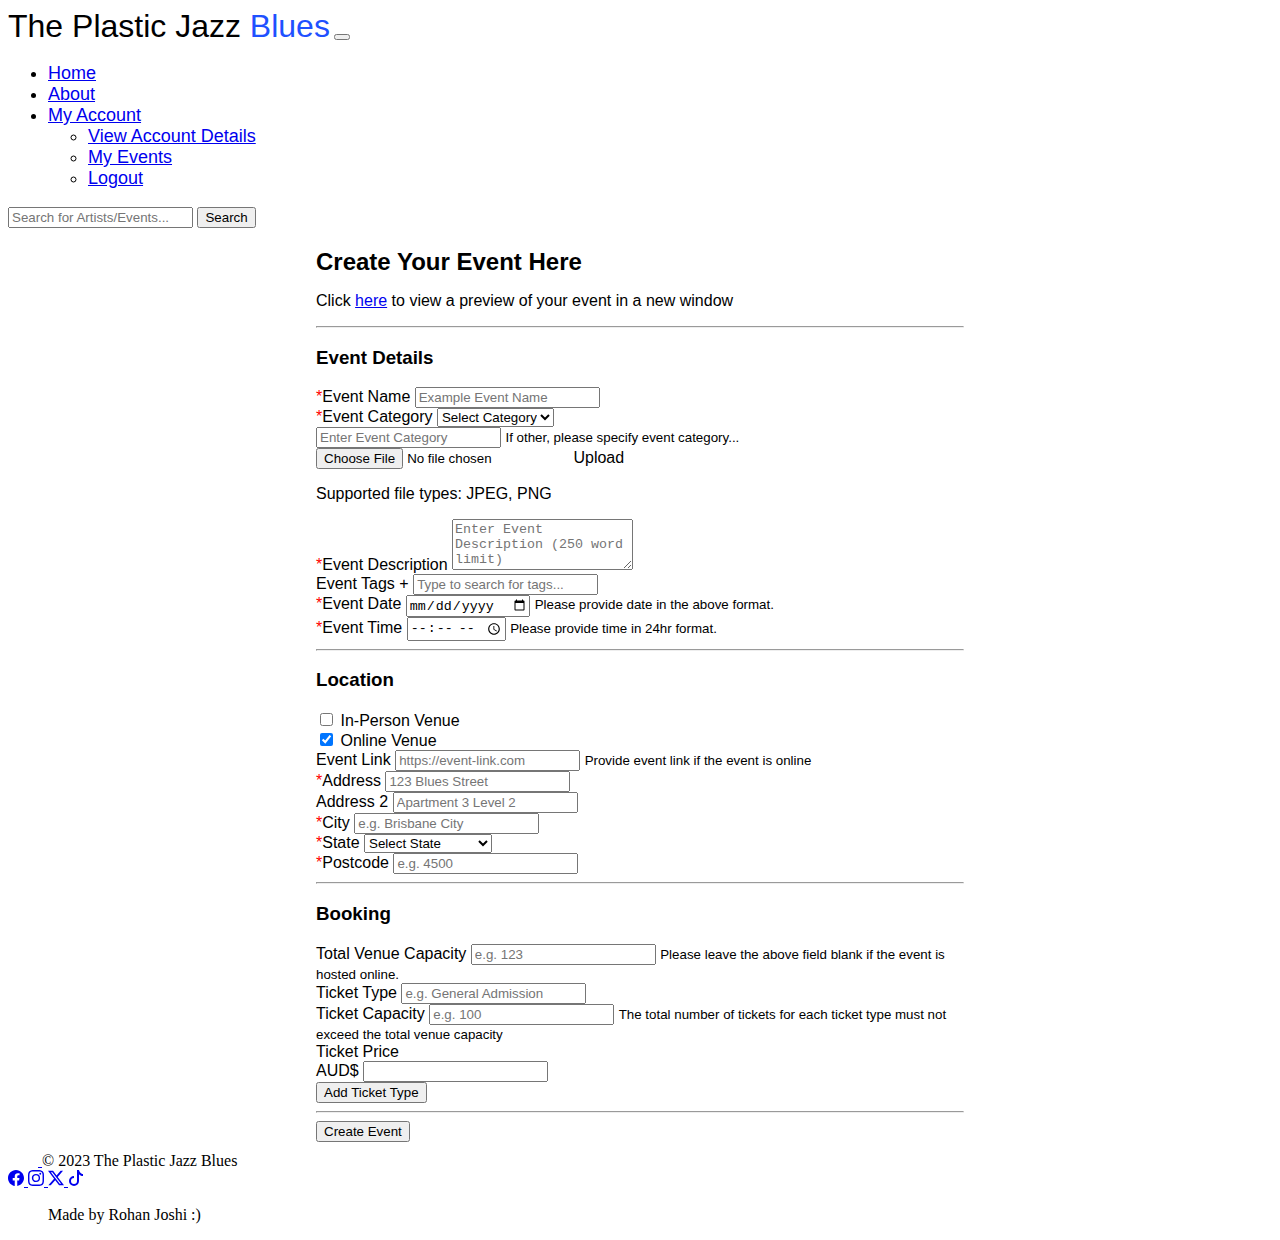
<file: website/templates/eventCreation.html>
<!-- Bootstrap Starter Template -->
<!doctype html>
<html lang="en">
  <head>
    <!-- Required meta tags -->
    <meta charset="utf-8">
    <meta name="viewport" content="width=device-width, initial-scale=1, shrink-to-fit=no">

    <!-- Boostrap CSS & JS -->
    <link href="https://cdn.jsdelivr.net/npm/bootstrap@5.3.1/dist/css/bootstrap.min.css" rel="stylesheet" integrity="sha384-4bw+/aepP/YC94hEpVNVgiZdgIC5+VKNBQNGCHeKRQN+PtmoHDEXuppvnDJzQIu9" crossorigin="anonymous">

    <!-- Link the custom style sheer associated with this html file -->
    <link rel="stylesheet" href="../static/style/index_style.css">

    <link rel="stylesheet" href="../static/style/event_creation.css">

    <title>The Plastic Jazz Blues - Home</title>
  </head>
  <body>

    <!-- Header -->
    <nav class="navbar navbar-expand-lg bg-dark-subtle sticky-top">
        <div class="container-fluid">
            <a id="logo" class="navbar-brand">The Plastic Jazz <span class="logo-colored-word">Blues</span></a>
            <button class="navbar-toggler" type="button" data-bs-toggle="collapse" data-bs-target="#navbarSupportedContent" aria-controls="navbarSupportedContent"      aria-expanded="false" aria-label="Toggle navigation"></button>
            <div class="collapse navbar-collapse" id="navbarSupportedContent">
                <ul class="navbar-nav me-auto mb-2 mb-lg-0">
                  <li class="nav-item">
                    <a class="nav-link active" aria-current="page" href="index.html">Home</a>
                  </li>
                  <li class="nav-item">
                    <a class="nav-link" href="#">About</a>
                  </li>
                  <li class="nav-item dropdown">
                    <a class="nav-link dropdown-toggle" href="#" role="button" data-bs-toggle="dropdown" aria-expanded="false">
                      My Account
                    </a>
                    <ul class="dropdown-menu">
                      <li><a class="dropdown-item" href="#">View Account Details</a></li>
                      <li><a class="dropdown-item" href="userBookingHistory.html">My Events</a></li>
                      <li><a class="dropdown-item" href="#">Logout</a></li>
                    </ul>
                  </li>
                </ul>
                <form class="d-flex navbar-searchbar" role="search">
                  <input class="form-control me-2" type="search" placeholder="Search for Artists/Events..." aria-label="Search">
                  <button class="btn btn-primary" type="submit">Search</button>
                </form>
              </div>
        </div>
    </nav>

    <!-- Event Creation Form -->
<div class="container-fluid">
    <article class="blog-post">
      <h2 class="display-5 link-body-emphasis mb-1 text-center">Create Your Event Here</h2>
      <p class="blog-post-meta text-center">Click <a href="#">here</a> to view a preview of your event in a new window</p>
      <hr>
      <h3>Event Details</h3>
      <div class="row">
        <div class="col">
          <div class="mb-3">
            <form autocomplete="on">
              <label for="exampleFormControlInput1" class="form-label"><span class="mandatory-field">*</span>Event Name</label>
              <input type="email" class="form-control" id="exampleFormControlInput1" placeholder="Example Event Name">
            </form>
          </div>
            <form>
                <label for="categorySelecter" class="form-label"><span class="mandatory-field">*</span>Event Category</label>
                <select class="form-select" aria-label="Default select example" id="categorySelecter">
                    <option selected>Select Category</option>
                    <option value="1">Blues</option>
                    <option value="2">Soul</option>
                    <option value="3">Funk</option>
                    <option value="4">Other</option>
                  </select>

                  <div class="form-group my-4">
                    <input type="email" class="form-control" id="exampleInputEmail1" aria-describedby="emailHelp" placeholder="Enter Event Category">
                    <small id="emailHelp" class="form-text text-muted">If other, please specify event category...</small>
                  </div>
            </form>
        </div>
        <div class="col">
            <div class="card card-cover h-100 rounded-4 shadow-lg">
                <div class="d-flex flex-column h-100 p-5 pb-3 text-shadow-1 mt-5">
                    <div class="input-group mb-3">
                        <input type="file" class="form-control" id="inputGroupFile02">
                        <label class="input-group-text" for="inputGroupFile02">Upload</label>
                    </div>                      
                  <p class="text-muted text-center">Supported file types: JPEG, PNG</p>
                </div>
              </div>
        </div>
      </div>
      <form>
        <div class="form-group">
            <label for="exampleFormControlTextarea1" class="form-label"><span class="mandatory-field">*</span>Event Description</label>
            <textarea class="form-control" id="exampleFormControlTextarea1" rows="3" placeholder="Enter Event Description (250 word limit)"></textarea>
          </div>
    </form>
    <form>
      <label for="exampleDataList" class="form-label">Event Tags</label>
      <span class="badge rounded-pill text-bg-primary px-3">+</span>
      <input class="form-control" list="datalistOptions" id="exampleDataList" placeholder="Type to search for tags...">
        <datalist id="datalistOptions">
          <option value="18+">
          <option value="Alcohol Venue">
          <option value="ID Required">
          <option value="Family Venue">
          <option value="Other">
        </datalist>
    </form>
    <div class="row">
      <div class="col p-3">
        <form>
          <label for="exampleFormControlInput1" class="form-label"><span class="mandatory-field">*</span>Event Date</label>
          <!-- <input type="email" class="form-control" id="exampleFormControlInput1" placeholder="17/09/2023"> -->
          <input type="date" id="event date" name="event date">
          <small class="text-muted">
            Please provide date in the above format.
          </small>
        </form>
      </div>
      <div class="col p-3">
        <form>
          <label for="exampleFormControlInput1" class="form-label"><span class="mandatory-field">*</span>Event Time</label>
          <!-- <input type="email" class="form-control" id="exampleFormControlInput1" placeholder="20:00"> -->
          <input type="time" id="event time" name="event time">
          <small class="text-muted">
            Please provide time in 24hr format.
          </small>
        </form>
      </div>
    </div>
    <hr>
    <h3>Location</h3>
    <div class="row">
      <form>
        <div class="form-check">
          <input class="form-check-input" type="checkbox" value="" id="flexCheckDefault">
          <label class="form-check-label" for="flexCheckDefault">
            In-Person Venue
          </label>
        </div>
        <div class="form-check">
          <input class="form-check-input" type="checkbox" value="" id="flexCheckChecked" checked>
          <label class="form-check-label" for="flexCheckChecked">
            Online Venue
          </label>
        </div>
      </form>
    </div>
    <div class="row">
      <form>
        <label for="exampleFormControlInput1" class="form-label">Event Link</label>
        <input type="email" class="form-control" id="exampleFormControlInput1" placeholder="https://event-link.com">
        <small class="text-muted">Provide event link if the event is online</small>
      </form>
    </div>
    <div class="row">
      <form>
        <label for="exampleFormControlInput1" class="form-label"><span class="mandatory-field">*</span>Address</label>
        <input type="email" class="form-control" id="exampleFormControlInput1" placeholder="123 Blues Street">
      </form>
    </div>
    <div class="row">
      <form>
        <label for="exampleFormControlInput1" class="form-label">Address 2</label>
        <input type="email" class="form-control" id="exampleFormControlInput1" placeholder="Apartment 3 Level 2">
      </form>
    </div>
    <div class="row py-2">
      <div class="col">
        <form>
          <label for="exampleFormControlInput1" class="form-label"><span class="mandatory-field">*</span>City</label>
          <input type="email" class="form-control" id="exampleFormControlInput1" placeholder="e.g. Brisbane City">
        </form>
      </div>
      <div class="col">
        <form>
          <label id="mandatoryField" for="categorySelecter" class="form-label"><span class="mandatory-field">*</span>State</label>
                <select class="form-select" aria-label="Default select example" id="categorySelecter">
                    <option selected>Select State</option>
                    <option value="1">Queensland</option>
                    <option value="2">New South Wales</option>
                    <option value="3">Victoria</option>
                    <option value="4">Western Australia</option>
                    <option value="5"> South Australia</option>
                    <option value="6">Tasmania</option>
                  </select>
        </form>
      </div>
      <div class="col">
        <form>
          <label for="exampleFormControlInput1" class="form-label"><span class="mandatory-field">*</span>Postcode</label>
          <input type="email" class="form-control" id="exampleFormControlInput1" placeholder="e.g. 4500">
        </form>
      </div>
    </div>
    <hr>
    <h3>Booking</h3>
    <div class="row">
      <div class="col">
        <form>
          <label for="exampleFormControlInput1" class="form-label">Total Venue Capacity</label>
          <input type="email" class="form-control" id="exampleFormControlInput1" placeholder="e.g. 123">
          <small class="text-muted">
            Please leave the above field blank if the event is hosted online.
          </small>
        </form>
      </div>
    </div>
    <div class="row">
      <div class="col">
        <form>
          <label for="exampleFormControlInput1" class="form-label">Ticket Type</label>
          <input type="email" class="form-control" id="exampleFormControlInput1" placeholder="e.g. General Admission">
        </form>
      </div>
      <div class="col">
        <form>
          <label for="exampleFormControlInput1" class="form-label">Ticket Capacity</label>
          <input type="email" class="form-control" id="exampleFormControlInput1" placeholder="e.g. 100">
          <small class="text-muted">
            The total number of tickets for each ticket type must not exceed the total venue capacity
          </small>
        </form>
      </div>
      <div class="col">
        <form>
            <label for="exampleFormControlInput1" class="form-label">Ticket Price</label>
            <div class="input-group" id="exampleFormControlInput1">
                <span class="input-group-text">AUD$</span>
                <input type="text" class="form-control" aria-label="Dollar amount (with dot and two decimal places)">
            </div>              
          <!-- <label for="exampleFormControlInput1" class="form-label">Ticket Price ($AUD)</label>
          <input type="email" class="form-control" id="exampleFormControlInput1" placeholder="e.g. 10.00"> -->
        </form>
      </div>
    </div>
    <button type="button" class="btn btn-primary my-3">Add Ticket Type</button>
    <hr>
    <div class="row">
      <button type="button" class="btn btn-success my-3">Create Event</button>
    </div>
  </article>
  </div>

          <!-- Footer -->
        <div class="container">
            <footer class="d-flex flex-wrap justify-content-between align-items-center py-3 my-4 border-top">
            <div class="col-md-4 d-flex align-items-center">
                <a href="/" class="mb-3 me-2 mb-md-0 text-muted text-decoration-none lh-1">
                <svg class="bi" width="30" height="24"><use xlink:href="#bootstrap"></use></svg>
                </a>
                <span class="mb-3 mb-md-0 text-muted">© 2023 The Plastic Jazz Blues</span>
            </div>
            <!-- Bootstrap Icons for Social Media accounts-->
            <a class = "icon-link" href="https://www.facebook.com/">
            <svg xmlns="http://www.w3.org/2000/svg" width="16" height="16" fill="currentColor" class="bi bi-facebook" viewBox="0 0 16 16">
              <path d="M16 8.049c0-4.446-3.582-8.05-8-8.05C3.58 0-.002 3.603-.002 8.05c0 4.017 2.926 7.347 6.75 7.951v-5.625h-2.03V8.05H6.75V6.275c0-2.017 1.195-3.131 3.022-3.131.876 0 1.791.157 1.791.157v1.98h-1.009c-.993 0-1.303.621-1.303 1.258v1.51h2.218l-.354 2.326H9.25V16c3.824-.604 6.75-3.934 6.75-7.951z"/>
            </svg>
            </a>
            <a class="icon-link" href="https://www.instagram.com/">
            <svg xmlns="http://www.w3.org/2000/svg" width="16" height="16" fill="currentColor" class="bi bi-instagram" viewBox="0 0 16 16">
              <path d="M8 0C5.829 0 5.556.01 4.703.048 3.85.088 3.269.222 2.76.42a3.917 3.917 0 0 0-1.417.923A3.927 3.927 0 0 0 .42 2.76C.222 3.268.087 3.85.048 4.7.01 5.555 0 5.827 0 8.001c0 2.172.01 2.444.048 3.297.04.852.174 1.433.372 1.942.205.526.478.972.923 1.417.444.445.89.719 1.416.923.51.198 1.09.333 1.942.372C5.555 15.99 5.827 16 8 16s2.444-.01 3.298-.048c.851-.04 1.434-.174 1.943-.372a3.916 3.916 0 0 0 1.416-.923c.445-.445.718-.891.923-1.417.197-.509.332-1.09.372-1.942C15.99 10.445 16 10.173 16 8s-.01-2.445-.048-3.299c-.04-.851-.175-1.433-.372-1.941a3.926 3.926 0 0 0-.923-1.417A3.911 3.911 0 0 0 13.24.42c-.51-.198-1.092-.333-1.943-.372C10.443.01 10.172 0 7.998 0h.003zm-.717 1.442h.718c2.136 0 2.389.007 3.232.046.78.035 1.204.166 1.486.275.373.145.64.319.92.599.28.28.453.546.598.92.11.281.24.705.275 1.485.039.843.047 1.096.047 3.231s-.008 2.389-.047 3.232c-.035.78-.166 1.203-.275 1.485a2.47 2.47 0 0 1-.599.919c-.28.28-.546.453-.92.598-.28.11-.704.24-1.485.276-.843.038-1.096.047-3.232.047s-2.39-.009-3.233-.047c-.78-.036-1.203-.166-1.485-.276a2.478 2.478 0 0 1-.92-.598 2.48 2.48 0 0 1-.6-.92c-.109-.281-.24-.705-.275-1.485-.038-.843-.046-1.096-.046-3.233 0-2.136.008-2.388.046-3.231.036-.78.166-1.204.276-1.486.145-.373.319-.64.599-.92.28-.28.546-.453.92-.598.282-.11.705-.24 1.485-.276.738-.034 1.024-.044 2.515-.045v.002zm4.988 1.328a.96.96 0 1 0 0 1.92.96.96 0 0 0 0-1.92zm-4.27 1.122a4.109 4.109 0 1 0 0 8.217 4.109 4.109 0 0 0 0-8.217zm0 1.441a2.667 2.667 0 1 1 0 5.334 2.667 2.667 0 0 1 0-5.334z"/>
            </svg>
            </a>
            <a class="icon-link" href="https://twitter.com/">
            <svg xmlns="http://www.w3.org/2000/svg" width="16" height="16" fill="currentColor" class="bi bi-twitter-x" viewBox="0 0 16 16">
              <path d="M12.6.75h2.454l-5.36 6.142L16 15.25h-4.937l-3.867-5.07-4.425 5.07H.316l5.733-6.57L0 .75h5.063l3.495 4.633L12.601.75Zm-.86 13.028h1.36L4.323 2.145H2.865l8.875 11.633Z"/>
            </svg>
            </a>
            <a class="icon-link" href="https://www.tiktok.com/en/">
            <svg xmlns="http://www.w3.org/2000/svg" width="16" height="16" fill="currentColor" class="bi bi-tiktok" viewBox="0 0 16 16">
              <path d="M9 0h1.98c.144.715.54 1.617 1.235 2.512C12.895 3.389 13.797 4 15 4v2c-1.753 0-3.07-.814-4-1.829V11a5 5 0 1 1-5-5v2a3 3 0 1 0 3 3V0Z"/>
            </svg>
            </a>
            <ul class="nav col-md-4 justify-content-end list-unstyled d-flex">
                <span class="mb-3 mb-md-0 text-muted">Made by Rohan Joshi :)</span>
            </ul>
            </footer>
        </div>

        <!-- Optional JavaScript -->
        <!-- Bootstrap JS -->
        <script src="https://cdn.jsdelivr.net/npm/bootstrap@5.3.1/dist/js/bootstrap.bundle.min.js" integrity="sha384-HwwvtgBNo3bZJJLYd8oVXjrBZt8cqVSpeBNS5n7C8IVInixGAoxmnlMuBnhbgrkm" crossorigin="anonymous"></script>
  </body>
</html>
</file>
<file: website/static/style/index_style.css>
/* To make the Blue in Plastic Jazz Blue's Blue!! */
.logo-colored-word{
    color: #1F51FF;
}

#logo{
    font-size: xx-large;
    font-family: 'Gill Sans', 'Gill Sans MT', Calibri, 'Trebuchet MS', sans-serif;
}

.navbar-nav{
    font-family: 'Trebuchet MS', 'Lucida Sans Unicode', 'Lucida Grande', 'Lucida Sans', Arial, sans-serif;
    font-size: large;
}

.navbar-searchbar{
    font-family: 'Trebuchet MS', 'Lucida Sans Unicode', 'Lucida Grande', 'Lucida Sans', Arial, sans-serif;
}

.center-container{
    text-align: center;
}

#hero-header{
    font-family: 'Trebuchet MS', 'Lucida Sans Unicode', 'Lucida Grande', 'Lucida Sans', Arial, sans-serif;
}

#hero-body{
    font-family: 'Trebuchet MS', 'Lucida Sans Unicode', 'Lucida Grande', 'Lucida Sans', Arial, sans-serif;
}

#hero-button{
    font-family: 'Trebuchet MS', 'Lucida Sans Unicode', 'Lucida Grande', 'Lucida Sans', Arial, sans-serif;
}

.album{
    font-family: 'Trebuchet MS', 'Lucida Sans Unicode', 'Lucida Grande', 'Lucida Sans', Arial, sans-serif;
}

/* .card{
    max-height: 500px;
    max-width: 300px;
} */

.card-body{
    height: 244px;
    overflow-y: scroll;
}

.card-text{
    overflow: hidden;
}
/* .card-img-top{
    max-height: 200px;
    max-width: 300px;
} */

.scrolling-wrapper{
	overflow-x: auto;
}

.start-price{
    color: red;
}

.display-5{
    font-weight: bold;
    margin-bottom: 0px;
}

.album{
    margin-left: 300px;
    margin-right: 300px;
}

.card{
    max-width: 416px;
    max-height: 471px;
}
</file>
<file: website/static/style/event_creation.css>
article{
    margin-left: 308px;
    margin-right: 308px;

    font-family: 'Trebuchet MS', 'Lucida Sans Unicode', 'Lucida Grande', 'Lucida Sans', Arial, sans-serif;
}

.mandatory-field{
    color: red;
}
</file>
